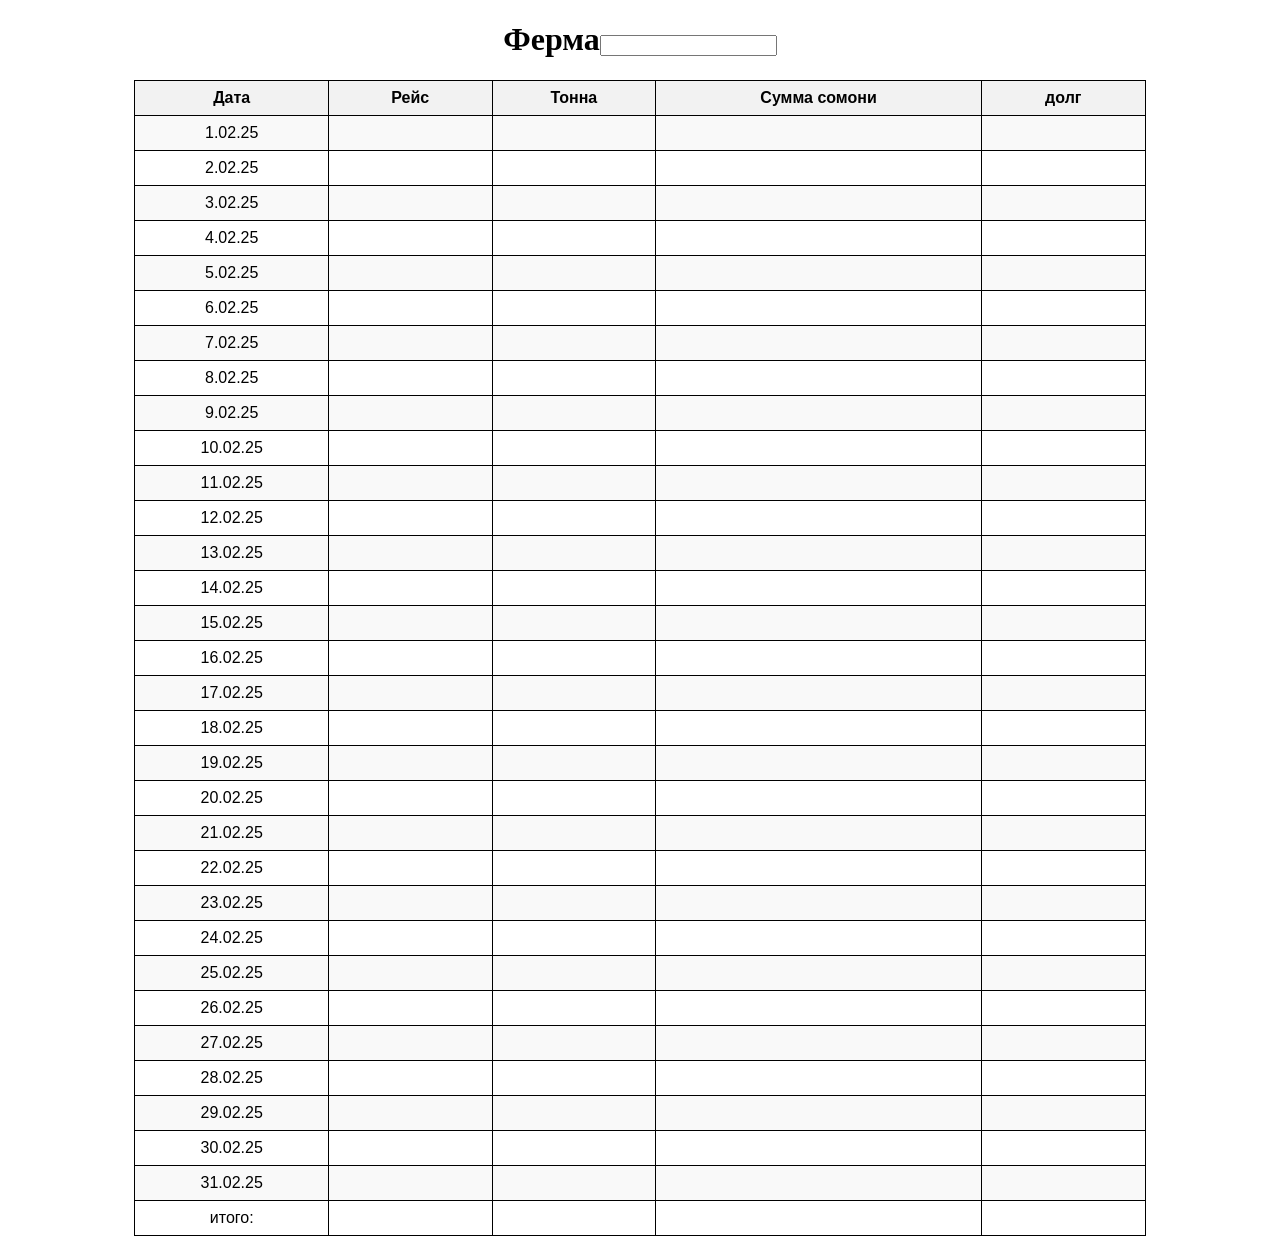
<file: 1/ferma.html>
<!DOCTYPE html>
<html lang="ru">
<head>
    <meta charset="UTF-8">
    <meta name="viewport" content="width=device-width, initial-scale=1.0">
    <title>Ферма</title>
    <style>
        table {
            width: 80%;
            margin: 20px auto;
            border-collapse: collapse;
            font-family: Arial, sans-serif;
        }
        th, td {
            border: 1px solid black;
            padding: 8px;
            text-align: center;
        }
        th {
            background-color: #f2f2f2;
        }
        tr:nth-child(even) {
            background-color: #f9f9f9;
        }
        td {
            min-width: 50px;
            min-height: 20px;
            pointer-events: auto;
        }
    </style>
</head>
<body>
    <h1 style="text-align: center;">Ферма<input type="text"></h1>
    <table id="myTable">
        <tr>
            <th>Дата</th>
            <th>Рейс</th>
            <th>Тонна</th>
            <th>Сумма сомони</th>
            <th>долг</th>
        </tr>
        <tr>
            <td contenteditable="true">1.02.25</td>
            <td contenteditable="true">&nbsp;</td>
            <td contenteditable="true">&nbsp;</td>
            <td contenteditable="true">&nbsp;</td>
            <td contenteditable="true">&nbsp;</td>
        </tr>
        <tr>
            <td contenteditable="true">2.02.25</td>
            <td contenteditable="true">&nbsp;</td>
            <td contenteditable="true">&nbsp;</td>
            <td contenteditable="true">&nbsp;</td>
            <td contenteditable="true">&nbsp;</td>
        </tr>
        <tr>
            <td contenteditable="true">3.02.25</td>
            <td contenteditable="true">&nbsp;</td>
            <td contenteditable="true">&nbsp;</td>
            <td contenteditable="true">&nbsp;</td>
            <td contenteditable="true">&nbsp;</td>
          
        </tr>
        <tr>
            <td contenteditable="true">4.02.25</td>
			<td contenteditable="true">&nbsp;</td>
            <td contenteditable="true">&nbsp;</td>
            <td contenteditable="true">&nbsp;</td>
            <td contenteditable="true">&nbsp;</td>
          
        </tr>
        <tr>
            <td contenteditable="true">5.02.25</td>
            <td contenteditable="true">&nbsp;</td>
            <td contenteditable="true">&nbsp;</td>
            <td contenteditable="true">&nbsp;</td>
            <td contenteditable="true">&nbsp;</td>
        </tr>
        <tr>
            <td contenteditable="true">6.02.25</td>
            <td contenteditable="true">&nbsp;</td>
            <td contenteditable="true">&nbsp;</td>
            <td contenteditable="true">&nbsp;</td>
            <td contenteditable="true">&nbsp;</td>
        </tr>
        <tr>
            <td contenteditable="true">7.02.25</td>
            <td contenteditable="true">&nbsp;</td>
            <td contenteditable="true">&nbsp;</td>
            <td contenteditable="true">&nbsp;</td>
            <td contenteditable="true">&nbsp;</td>
        </tr>
        <tr>
            <td contenteditable="true">8.02.25</td>
            <td contenteditable="true">&nbsp;</td>
            <td contenteditable="true">&nbsp;</td>
            <td contenteditable="true">&nbsp;</td>
            <td contenteditable="true">&nbsp;</td>
        </tr>
        <tr>
            <td contenteditable="true">9.02.25</td>
            <td contenteditable="true">&nbsp;</td>
            <td contenteditable="true">&nbsp;</td>
            <td contenteditable="true">&nbsp;</td>
            <td contenteditable="true">&nbsp;</td>
        </tr>
        <tr>
            <td contenteditable="true">10.02.25</td>
            <td contenteditable="true">&nbsp;</td>
            <td contenteditable="true">&nbsp;</td>
            <td contenteditable="true">&nbsp;</td>
            <td contenteditable="true">&nbsp;</td>
        </tr>
        <tr>
            <td contenteditable="true">11.02.25</td>
            <td contenteditable="true">&nbsp;</td>
            <td contenteditable="true">&nbsp;</td>
            <td contenteditable="true">&nbsp;</td>
            <td contenteditable="true">&nbsp;</td>
        </tr>
             <tr>
            <td contenteditable="true">12.02.25</td>
            <td contenteditable="true">&nbsp;</td>
            <td contenteditable="true">&nbsp;</td>
            <td contenteditable="true">&nbsp;</td>
            <td contenteditable="true">&nbsp;</td>
        </tr>
        <tr>
            <td contenteditable="true">13.02.25</td>
            <td contenteditable="true">&nbsp;</td>
            <td contenteditable="true">&nbsp;</td>
            <td contenteditable="true">&nbsp;</td>
            <td contenteditable="true">&nbsp;</td>
        </tr>
        <tr>
            <td contenteditable="true">14.02.25</td>
            <td contenteditable="true">&nbsp;</td>
            <td contenteditable="true">&nbsp;</td>
            <td contenteditable="true">&nbsp;</td>
            <td contenteditable="true">&nbsp;</td>
        </tr>
        <tr>
            <td contenteditable="true">15.02.25</td>
            <td contenteditable="true">&nbsp;</td>
            <td contenteditable="true">&nbsp;</td>
            <td contenteditable="true">&nbsp;</td>
            <td contenteditable="true">&nbsp;</td>
        </tr>
        <tr>
            <td contenteditable="true">16.02.25</td>
            <td contenteditable="true">&nbsp;</td>
            <td contenteditable="true">&nbsp;</td>
            <td contenteditable="true">&nbsp;</td>
            <td contenteditable="true">&nbsp;</td>
        </tr>
        <tr>
            <td contenteditable="true">17.02.25</td>
            <td contenteditable="true">&nbsp;</td>
            <td contenteditable="true">&nbsp;</td>
            <td contenteditable="true">&nbsp;</td>
            <td contenteditable="true">&nbsp;</td>
        </tr>
        <tr>
            <td contenteditable="true">18.02.25</td>
            <td contenteditable="true">&nbsp;</td>
            <td contenteditable="true">&nbsp;</td>
            <td contenteditable="true">&nbsp;</td>
            <td contenteditable="true">&nbsp;</td>
        </tr>
        <tr>
            <td contenteditable="true">19.02.25</td>
            <td contenteditable="true">&nbsp;</td>
            <td contenteditable="true">&nbsp;</td>
            <td contenteditable="true">&nbsp;</td>
            <td contenteditable="true">&nbsp;</td>
        </tr>
        <tr>
            <td contenteditable="true">20.02.25</td>
            <td contenteditable="true">&nbsp;</td>
            <td contenteditable="true">&nbsp;</td>
            <td contenteditable="true">&nbsp;</td>
            <td contenteditable="true">&nbsp;</td>
        </tr>
        <tr>
            <td contenteditable="true">21.02.25</td>
            <td contenteditable="true">&nbsp;</td>
            <td contenteditable="true">&nbsp;</td>
            <td contenteditable="true">&nbsp;</td>
            <td contenteditable="true">&nbsp;</td>
        </tr>
        <tr>
            <td contenteditable="true">22.02.25</td>
            <td contenteditable="true">&nbsp;</td>
            <td contenteditable="true">&nbsp;</td>
            <td contenteditable="true">&nbsp;</td>
            <td contenteditable="true">&nbsp;</td>
        </tr>
		<tr>
            <td contenteditable="true">23.02.25</td>
            <td contenteditable="true">&nbsp;</td>
            <td contenteditable="true">&nbsp;</td>
            <td contenteditable="true">&nbsp;</td>
            <td contenteditable="true">&nbsp;</td>
        </tr>
		     <tr>
            <td contenteditable="true">24.02.25</td>
            <td contenteditable="true">&nbsp;</td>
            <td contenteditable="true">&nbsp;</td>
            <td contenteditable="true">&nbsp;</td>
            <td contenteditable="true">&nbsp;</td>
        </tr>
		   <tr>
            <td contenteditable="true">25.02.25</td>
            <td contenteditable="true">&nbsp;</td>
            <td contenteditable="true">&nbsp;</td>
            <td contenteditable="true">&nbsp;</td>
            <td contenteditable="true">&nbsp;</td>
        </tr>
		     <tr>
            <td contenteditable="true">26.02.25</td>
            <td contenteditable="true">&nbsp;</td>
            <td contenteditable="true">&nbsp;</td>
            <td contenteditable="true">&nbsp;</td>
            <td contenteditable="true">&nbsp;</td>
        </tr>
		     <tr>
            <td contenteditable="true">27.02.25</td>
            <td contenteditable="true">&nbsp;</td>
            <td contenteditable="true">&nbsp;</td>
            <td contenteditable="true">&nbsp;</td>
            <td contenteditable="true">&nbsp;</td>
        </tr>
		     <tr>
            <td contenteditable="true">28.02.25</td>
            <td contenteditable="true">&nbsp;</td>
            <td contenteditable="true">&nbsp;</td>
            <td contenteditable="true">&nbsp;</td>
            <td contenteditable="true">&nbsp;</td>
        </tr>
		    <tr>
            <td contenteditable="true">29.02.25</td>
            <td contenteditable="true">&nbsp;</td>
            <td contenteditable="true">&nbsp;</td>
            <td contenteditable="true">&nbsp;</td>
            <td contenteditable="true">&nbsp;</td>
        </tr>
        <tr>
            <td contenteditable="true">30.02.25</td>
            <td contenteditable="true">&nbsp;</td>
            <td contenteditable="true">&nbsp;</td>
            <td contenteditable="true">&nbsp;</td>
            <td contenteditable="true">&nbsp;</td>
        </tr>
			   <tr>
            <td contenteditable="true">31.02.25</td>
            <td contenteditable="true">&nbsp;</td>
            <td contenteditable="true">&nbsp;</td>
            <td contenteditable="true">&nbsp;</td>
            <td contenteditable="true">&nbsp;</td>
        </tr>
			 		
			    <tr>
            <td contenteditable="true">итого:</td>
            <td contenteditable="true">&nbsp;</td>
            <td contenteditable="true">&nbsp;</td>
            <td contenteditable="true">&nbsp;</td>
            <td contenteditable="true">&nbsp;</td>
        </tr>
    </table>
	  <script>
        // Загружаем данные из localStorage при загрузке страницы
        window.onload = function() {
            const table = document.getElementById("myTable");
            const cells = table.getElementsByTagName("td");
            for (let i = 0; i < cells.length; i++) {
                const savedData = localStorage.getItem("cell-" + i);
                if (savedData) {
                    cells[i].innerHTML = savedData;
                }
            }
        };

        // Сохраняем данные в localStorage при редактировании
        document.getElementById("myTable").addEventListener("input", function(e) {
            if (e.target.tagName === "TD") {
                const cells = document.getElementsByTagName("td");
                const index = Array.prototype.indexOf.call(cells, e.target);
                localStorage.setItem("cell-" + index, e.target.innerHTML);
            }
        });
    </script>
</body>
</html>
</file>
